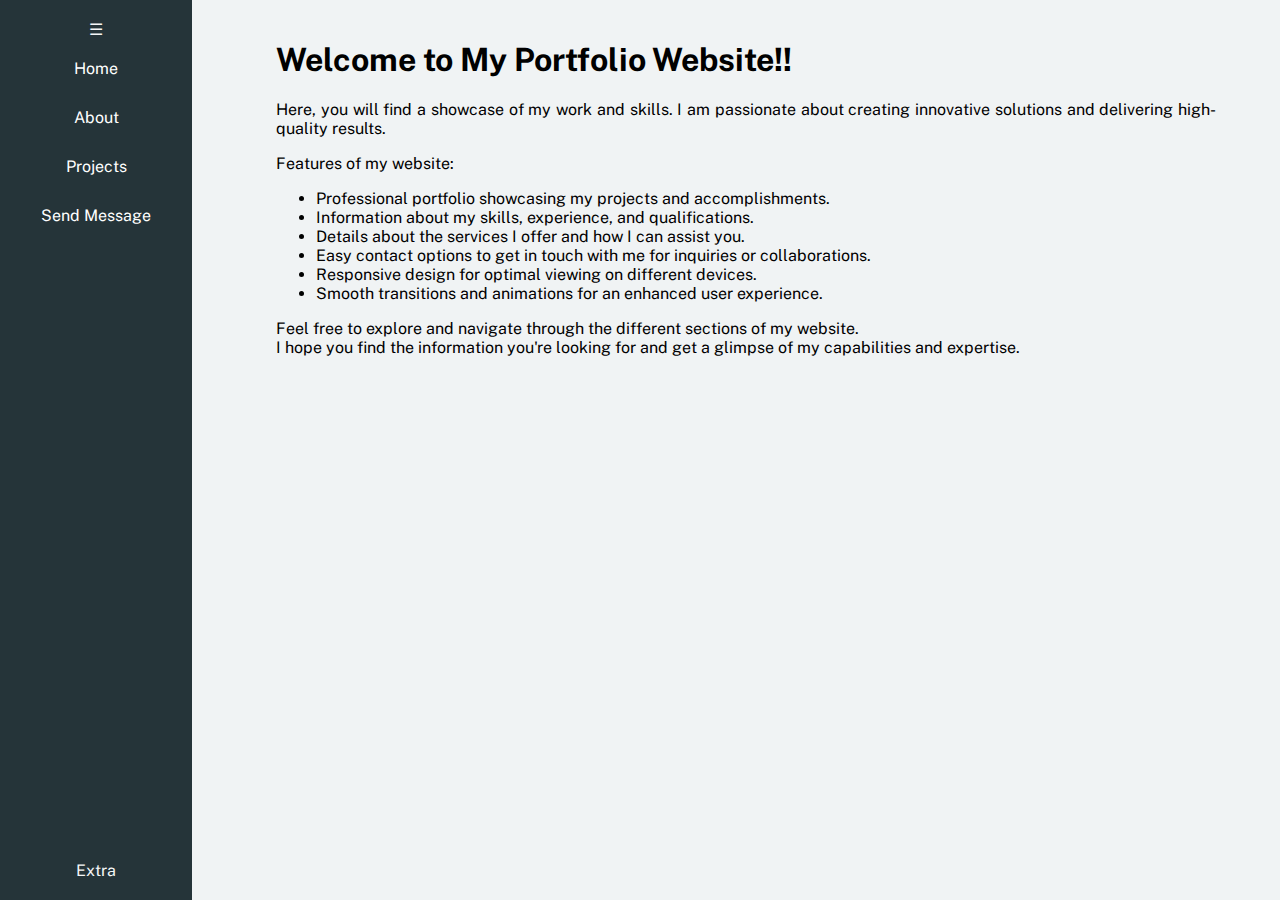
<file: about.html>
<!DOCTYPE html>
<html>
<head>
  <title>About - My Website</title>
  <link rel="stylesheet" type="text/css" href="styles.css">
  <link rel="stylesheet" href="https://fonts.googleapis.com/css?family=Public+Sans&display=swap">
  <link rel="stylesheet" href="https://cdnjs.cloudflare.com/ajax/libs/font-awesome/5.15.4/css/all.min.css" />
</head>
<body>
  <div id="navbar">
    <div class="icon">&#9776;</div>
    <a href="#" onclick="changeContent('home')"><span>Home</span></a>
    <a href="#" onclick="changeContent('about')"><span>About</span></a>
    <a href="#" onclick="changeContent('projects')"><span>Projects</span></a>
    <a href="#" onclick="changeContent('contact')"><span>Send Message</span></a>
    <div class="extra-link">Extra</div>
  </div>
  <div id="content">
    <header>
      <h1 class="name">Vishwajeet Kumar</h1>
      <div class="social-media-links">
        <a href="https://www.linkedin.com/in/vishwajeetkr/"><i class="fab fa-linkedin"></i></a>
        <a href="https://www.twitter.com/"><i class="fab fa-twitter"></i></a>
        <a href="https://www.github.com/itsmevk"><i class="fab fa-github"></i></a>
      </div>
    </header>
    <h4 class="designation">AWS Cloud Architect</h2>
    <div id="profile">
      <h2>Profile</h2>
      <hr class="divider">
      <p>
        I am a highly motivated and skilled professional with a Bachelor's degree in Computer Science Engineering and a strong background in cloud-based infrastructure management. With a solid foundation in web development and expertise in Amazon Web Services (AWS), I have successfully delivered high-performance, secure, and available solutions. My experience as a Research Analyst Intern at Intellipaat allowed me to design and manage AWS infrastructure, working with services such as EC2, VPC, S3, RDS, IAM, and CloudFormation.
      </p>
      <p>
        With a passion for problem-solving, I have demonstrated my abilities through solving over 160+ DSA problems on LeetCode. Additionally, my skills in web development encompass HTML, CSS, and JavaScript, and I am proficient in programming languages such as Python.
      </p>
      <p>
        With my well-rounded skill set, including proficiency in DevOps tools like Git, Docker, Ansible, and Jenkins, as well as experience in Linux (Bash), I am well-equipped to handle complex projects and deliver optimal solutions.
      </p>
      <p>
        I am excited to contribute my skills and knowledge to a dynamic organization where I can continue to learn and grow. My dedication to delivering high-quality results, coupled with my strong problem-solving abilities, make me a valuable asset to any team.
      </p>
    </div>
    
    
    <div id="education">
      <h2>Education</h2>
      <hr class="divider">
      <div class="education-item">
        <h3>Bachelor of Technology, Computer Science Engineering</h3>
        <p>Lovely Professional University<br> CGPA: 8.06/10</p>
        <div class="education-details">
          <p class="education-date">06/2023 – 07/2019</p>
          <p class="education-location">Jalandhar, India</p>
        </div>
      </div>
      <div class="education-item">
        <h3>XII, Science</h3>
        <p>Jawahar Navodaya Vidyalaya<br>CBSE<br> Percentage: 81.8%</p>
       
        <div class="education-details">
          <p class="education-date">2018</p>
          <p class="education-location">New Delhi, India</p>
        </div>
      </div>
    </div>

    <div id="experience">
      <h2>Professional Experience</h2>
      <hr class="divider">
      <div class="education-item">
        <h3>Research Analyst Intern</h3>
        <p>Intellipaat Software Solutions Pvt. Ltd.</p>
        <p>Ability to design and manage cloud-based infrastructure to deliver high
          performance, security and availability on AWS.<br>
          Experience with AWS services such as EC2, VPC, S3, RDS, IAM, CloudFormation, SNS
          etc.</p>
        <div class="education-details">
          <p class="education-date">07/2023 – 07/2022</p>
          <p class="education-location">Bengaluru, India</p>
        </div>
      </div>
      <div class="education-item">
        <h3>Celebal Summer Intern</h3>
        <p>Celebal Technologies</p>
       <p>EDA, Data visualization using Seaborn, Matplotlib.
        ETL and Analyzing data using Power BI and SQL.</p>
        <div class="education-details">
          <p class="education-date">07/2022 - 06/2022</p>
          <p class="education-location">Noida, India</p>
        </div>
      </div>
    </div>
    
    
    <div id="skills">
      <h2>Skills</h2>
      <hr class="divider">
      <table>
        <tbody>
          <tr>
            <td><img src="aws-icon.png" alt="Technology 1 Icon"></td>
            <td>Amazon Web Services</td>
            <td>EC2, EBS, EFS, FSx, VPC, ALB, Autoscaling, Route 53, S3, RDS, DynamoDB, Redshift, IAM, CloudFormation, Lambda, SNS, SQS, SES, Elastic Beanstalk, Global Accelerator, AWS Organizations, CloudFront, API Gateway, CodeCommit, CodePipeline.</td>
          </tr>
          <tr>
            <td><img src="devops.png" alt="Technology 2 Icon"></td>
            <td>DevOps</td>
            <td>Git, Docker, Ansible, Jenkins.</td>
          </tr>
          <tr>
            <td><img src="terminal.png" alt="Technology 3 Icon"></td>
            <td>Linux</td>
            <td>Files & Directories, Shared Storage, Webservers, Firewall, Package Management, Users, Groups & Passwords. Bash Scripting. Processes & Monitoring.</td>
          </tr>
          <tr>
            <td><img src="web-programming.png" alt="Technology 3 Icon"></td>
            <td>Web Development</td>
            <td>HTML, CSS, JavaScript, Bootstrap.</td>
          </tr>
          <tr>
            <td><img src="python.png" alt="Technology 3 Icon"></td>
            <td>Programming</td>
            <td>Python Fundamentals, Data Structures & Algorithms.</td>
          </tr>
          <!-- Add more rows as needed -->
        </tbody>
      </table>
  </div>
    
    <div id="projects">
      <h2>Projects</h2>
      <hr class="divider">
      <div class="education-item">
        <h3>Serverless Web hosting on AWS</h3>
        <p>Hosting website using S3 Static Website Hosting.<br>
         Visitor Counter that updates number of visitors in realtime with DynamoDB.<br>
         Making API Calls from the website to DynamoDB using API Gateway.<br> 
        Retreiving and updating the database on API trigger using Lambda.</p>
        <div class="education-details">
          <p class="education-date">07/2023</p>
          <p class="education-location">Bengaluru, India</p>
        </div>
      </div>
      <div class="education-item">
        <h3>Deploying a Flask Web Application on AWS</h3>
        <p>Hosting Frontend website in publicly accessible servers. <br>
          Storing Media files and user data privately in S3, RDS and DynamoDB.<br>
          Publishing messages with SNS to the users based on events.<br> 
          Autoscaling servers, traffic distribution using ALB and routing with Route53.<br> 
          Managing access to aws services with IAM roles and policies.</p>
        <div class="education-details">
          <p class="education-date">09/2022</p>
          <p class="education-location">Bengaluru, India</p>
        </div>
      </div>
    </div>
    <div id="certifications">
      <h2>Certifications</h2>
      <hr class="divider">
      <table>
        <tbody>
          <tr>
            <td><img src="cert.png" alt="Technology 1 Icon"></td>
            <td>Celebal Technologies</td>
            <td><a href="https://drive.google.com/file/d/1Y5DxI7tDYdFzrL6CtQUVHLHgLcKBjJkS/view?usp=sharing">Internship Completion Certificate.</a></td> </tr>
          <tr>
            <td><img src="freecodecamp.png" alt="Technology 2 Icon"></td>
            <td>FreeCodeCamp</td>
            <td><a href="https://drive.google.com/file/d/1AMJk4nwgsF-RJpude0ZzAGV4l1_q3LnZ/view?usp=sharing">JavaScript Algorithms & Data Structures.</a></td>
          </tr>
          <tr>
            <td><img src="aws-icon.png" alt="Technology 3 Icon"></td>
            <td>Amazon Web Services</td>
            <td><a href="https://drive.google.com/file/d/1sVTF0WdF55J1lakP0VnqgOth0Op1Ig62/view?usp=sharing">AWS Cloud Practitioner Essentials.</a></td>
          </tr>
          <tr>
            <td><img src="freecodecamp.png" alt="Technology 2 Icon"></td>
            <td>FreeCodeCamp</td>
            <td><a href="https://www.freecodecamp.org/certification/itsmevk/data-analysis-with-python-v7">Data Analysis With Python.</a></td>
          </tr>
        </tbody>
      </table>
    </div>
  </div>

  <script src="script.js"></script>
</body>
</html>
</file>
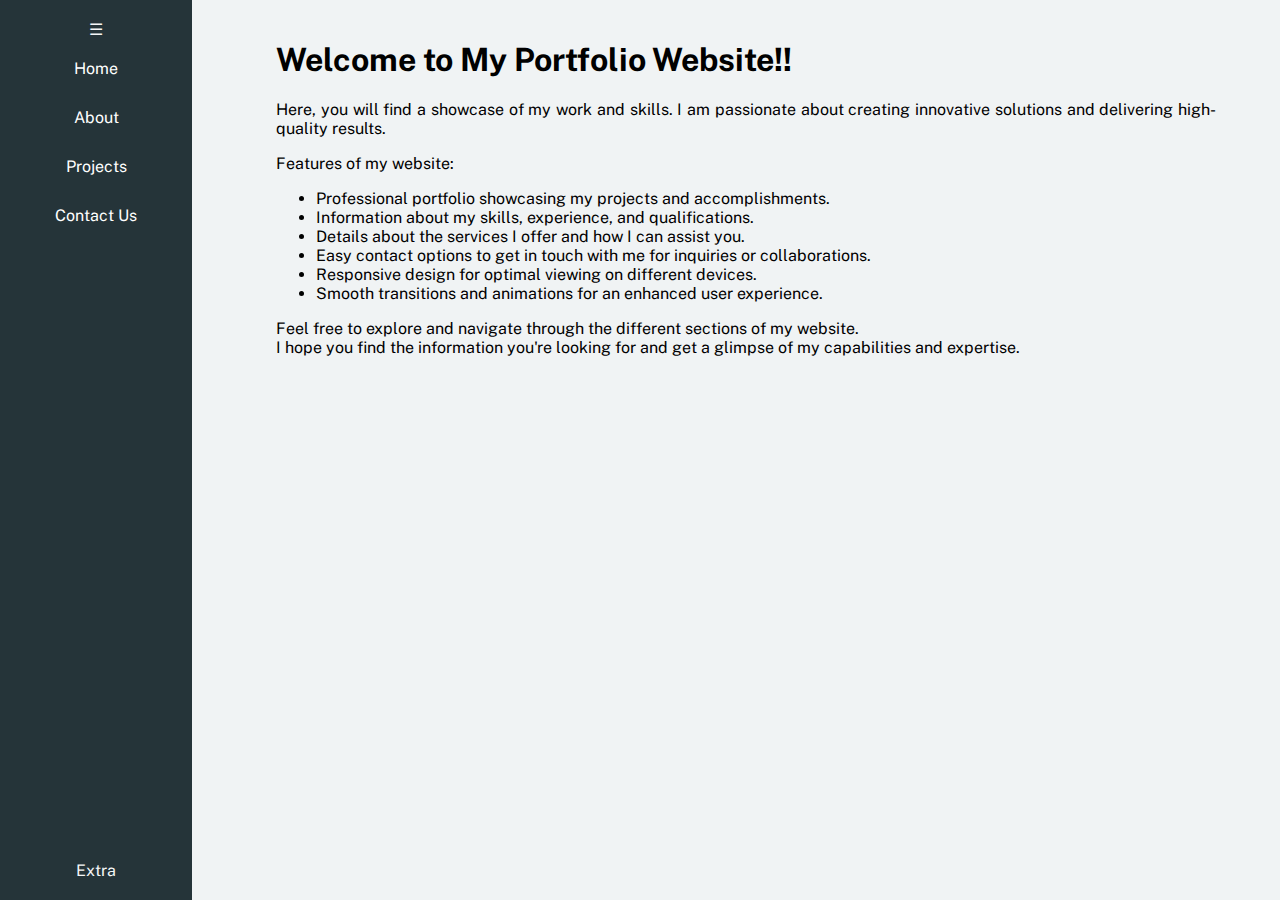
<file: contact.html>
<!DOCTYPE html>
<html>
<head>
  <title>About Us - My Website</title>
  <link rel="stylesheet" type="text/css" href="styles.css">
  <link rel="stylesheet" href="https://fonts.googleapis.com/css?family=Public+Sans&display=swap">
  <!-- Add Bootstrap CSS link -->
</head>
<body>
  <div id="navbar">
    <div class="icon">&#9776;</div>
    <a href="#" onclick="changeContent('home')"><span>Home</span></a>
    <a href="#" onclick="changeContent('about')"><span>About</span></a>
    <a href="#" onclick="changeContent('projects')"><span>Projects</span></a>
    <a href="#" onclick="changeContent('contact')"><span>Contact Us</span></a>
    <div class="extra-link">Extra</div>
  </div>

  <div id="content">
    <h1>Contact Me</h1>
    <p>Thank you for visiting my website! As a passionate professional in the industry, 
      I offer top-notch services and solutions to my clients.</p>
    <p>I value feedback from visitors like you, as it helps me improve and deliver better services. Whether you have feedback on my work, user experience, or any suggestions for improvement, I am eager to hear from you. Your insights are valuable in shaping the future of my work.</p>
    
    <h2>Let's Collaborate</h2>
    <p>I am open to collaboration opportunities! If you have a project or idea that you think aligns with my expertise, I would love to discuss it further. Whether it's a joint project, freelance work, or any other collaboration, feel free to share your proposals and let's create something amazing together.</p>

    <p>If you want to provide feedback or explore potential collaborations, please use the contact form below. Your message is important to me, and I will respond as soon as possible.</p>

    <!-- Bootstrap Feedback and Collaboration Form -->
    <form class="row g-3" action="https://formsubmit.co/itsmevk.21@gmail.com" method="POST" >
      <div class="col-3">
        <label for="email" class="visually-hidden">Name</label>
        <input type="text" class="form-control" placeholder="Name" name="Name" required>
      </div>
      <div class="col-3">
        <label for="email" class="visually-hidden">Email</label>
        <input type="email" class="form-control" placeholder="Email" name="Email" required>
      </div>
      <div class="form-floating">
        <textarea class="form-control"  id="floatingTextarea2" style="height: 100px" placeholder="Leave a comment here" name="Comment"></textarea>
        <label for="floatingTextarea2">Comments</label>
      </div>
      <div >
        <button type="submit" class="btn btn-primary ">Send Message</button>
      </div>
    </form>

  </div>

  <!-- Add Bootstrap JS scripts at the end of the body tag -->

  <script src="script.js"></script>
</body>
</html>
</file>
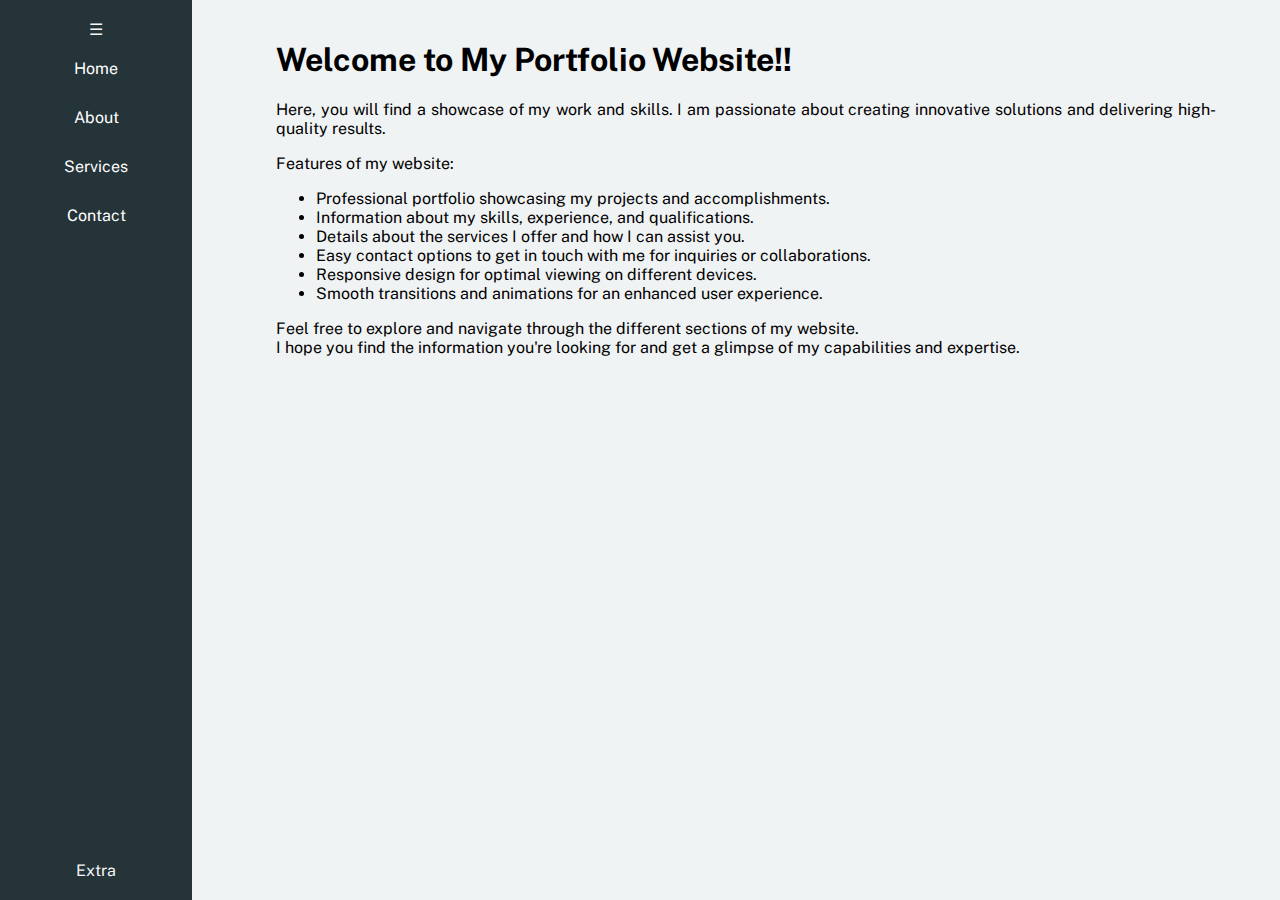
<file: home.html>
<!DOCTYPE html>
<html>
<head>
  <title>Home - My Website</title>
  <link rel="stylesheet" type="text/css" href="styles.css">
  <link rel="stylesheet" href="https://fonts.googleapis.com/css?family=Public+Sans&display=swap">
</head>
<body>
  <div id="navbar">
    <div class="icon">&#9776;</div>
    <a href="#" onclick="changeContent('home')"><span>Home</span></a>
    <a href="#" onclick="changeContent('about')"><span>About</span></a>
    <a href="#" onclick="changeContent('services')"><span>Services</span></a>
    <a href="#" onclick="changeContent('contact')"><span>Contact</span></a>
    <div class="extra-link">Extra</div>
  </div>

  <div id="content">
    <h1 id="typewriter">Welcome to My Portfolio Website!!</h1>
    <div id="content-text" class="content">
        <p >Here, you will find a showcase of my work and skills. I am passionate about creating innovative solutions and delivering high-quality results.</p>
        <p >Features of my website:</p>
        <ul>
          <li>Professional portfolio showcasing my projects and accomplishments.</li>
          <li>Information about my skills, experience, and qualifications.</li>
          <li>Details about the services I offer and how I can assist you.</li>
          <li>Easy contact options to get in touch with me for inquiries or collaborations.</li>
          <li>Responsive design for optimal viewing on different devices.</li>
          <li>Smooth transitions and animations for an enhanced user experience.</li>
        </ul>
        <p id="">Feel free to explore and navigate through the different sections of my website.
        <br>I hope you find the information you're looking for and get a glimpse of my capabilities and expertise.</p>
    
    </div>
  </div>

  <script src="script.js"></script>
</body>
</html>
</file>
<file: styles.css>
html, body {
  height: 100%;
}
html {
  scroll-behavior: smooth;
}


body {
  margin: 0;
  padding: 0;
  font-family: 'Public Sans', sans-serif;
  background-color: #F0F3F4;
  color: #000000;
}

#navbar {
  position: fixed;
  top: 0;
  left: 0;
  width: 15%;
  height: 100vh;
  background-color: #253439;
  color: #F4F6F7;
  display: flex;
  flex-direction: column;
  align-items: center;
  justify-content: space-between;
  transition: width 0.3s ease;
}

#navbar.collapsed {
  width: 70px;
}

#navbar.collapsed a:not(.icon) {
  display: none;
}

#navbar a {
  text-decoration: none;
  color: #ffffff;
  padding: 10px;
  margin-top: 10px;
  width: 100%;
  text-align: center;
  transition: background-color 0.3s ease;
}

#navbar a:hover {
  background-color: rgba(255, 255, 255, 0.1);
}

#navbar .icon {
  margin-top: 20px;
  cursor: pointer;
}

#content {
  margin-left: 20%;
  padding: 20px;
  padding-right: 5%;
  text-align: justify;
  transition: opacity 0.3s ease, transform 0.3s ease;
}
#content.slide-out {
  transform: translateX(100%);
  opacity: 0;
}

#content.slide-in {
  transform: translateX(-100%);
  opacity: 0;
}
@media (max-width: 1024px) {
  #navbar {
    width: 100%;
    height: auto;
    position: fixed;
    top: 0;
    left: 0;
  }

  #navbar.collapsed {
    width: 70px;
  }

  #navbar.collapsed a:not(.icon) {
    display: none;
  }

  #navbar a {
    display: block;
    padding: 10px;
    margin: 5px 0;
  }

  #navbar .icon {
    margin-top: 10px;
  }

  #navbar.collapsed .icon {
    margin-top: 20px;
  }

  #navbar.collapsed a.icon {
    display: block;
  }
}

@media (max-width: 768px) {
  #navbar {
    width: 100%;
    height: auto;
    position: fixed;
    top: 0;
    left: 0;
  }

  #navbar.collapsed {
    width: 70px;
  }

  #navbar.collapsed a:not(.icon) {
    display: none;
  }

  #navbar a {
    display: block;
    padding: 10px;
    margin: 5px 0;
  }

  #navbar .icon {
    margin-top: 10px;
  }

  #navbar.collapsed .icon {
    margin-top: 20px;
  }

  #navbar.collapsed a.icon {
    display: block;
  }
}

@media (max-width: 576px) {
  #navbar {
    width: 100%;
    height: auto;
    position: fixed;
    top: 0;
    left: 0;
  }

  #navbar.collapsed {
    width: 70px;
  }

  #navbar.collapsed a:not(.icon) {
    display: none;
  }

  #navbar a {
    display: block;
    padding: 10px;
    margin: 5px 0;
  }

  #navbar .icon {
    margin-top: 10px;
  }

  #navbar.collapsed .icon {
    margin-top: 20px;
  }

  #navbar.collapsed a.icon {
    display: block;
  }
}

#navbar .extra-link {
  margin-top: auto; /* Pushes the link to the bottom */
  margin-bottom: 10px; /* Adds some space below the link */
  padding: 10px;
  width: auto;
  text-align: center;
}

#navbar.collapsed .extra-link {
  display: none;
}

#navbar a.active {
  background-color: #ffffff;
  color: #ffffff;
}


@keyframes typewriter {
  from {
    width: 0;
  }
  to {
    width: 100%;
  }
}

#typewriter {
  overflow: hidden;
  white-space: nowrap;
  animation: typewriter 3s steps(80) 1s 1 normal both;
} 

#profile {
  text-align: justify;
  text-justify: inter-word;
  hyphens: auto;
}

.divider {
  border: none;
  border-top: 2px solid #6A0DAD; /* Dark purple color */
  margin: 10px 0;
}

#education {
  margin-top: 40px;
}

.education-item {
  position: relative;
  margin-bottom: 20px;
}

.education-details {
  position: absolute;
  right: 0;
  top: 0;
  text-align: right;
  direction: rtl;
}

.education-location,
.education-date {
  margin: 0;
}

.education-subtext {
  margin-top: 10px;
}

h2 {
  color: #4B0082;
}
ul.skills-list {
  list-style-type: none;
  padding: 0;
  margin: 0;
}
ul.skills-list li {
  display: flex;
  align-items: center;
  margin-bottom: 10px;
}
ul.skills-list li img {
  width: 24px;
  height: 24px;
  margin-right: 10px;
}


table {
  width: 100%;
  border-collapse: collapse;
  margin-bottom: 20px;
}
table th, table td {
  padding: 10px;
  text-align: left;
  border-bottom: 1px solid #dddddd;
}
table th {
  background-color: #f9f9f9;
}
table td:first-child {
  width: 40px;
}
table td:first-child img {
  width: 40px;
  height: 40px;
}
table td:nth-child(2) {
  font-weight: bold;
  min-width: 120px;
  padding-left: 2%;
}
table td:nth-child(3) {
  white-space: normal;
  word-break: break-word;
}

h4.designation {
  margin-top: 0.2%;
  line-height: 1; /* Adjust the margin as desired */
  color: #2E4053 ;
}
h1.name{
  line-height: 1;
  margin-bottom: 0;
}

header {
  display: flex;
  align-items: center;
  justify-content: space-between; /* Align items on both ends */
}

.social-media-links a {
  display: inline-block;
  margin-left: 10px; /* Adjust the margin as needed */
  color: #000000; /* Set the color for the icons */
  font-size: 20px; /* Adjust the font size as needed */
}

.social-media-links a i {
  transition: color 0.3s ease; /* Add a transition effect for hover */
}

.social-media-links a:hover i {
  color: #808080; /* Change the color on hover */
}

/* Hide the default scroll bar */
::-webkit-scrollbar {
  width: 8px;
  background-color: transparent;
}

/* Define the track style */
::-webkit-scrollbar-track {
  background-color: transparent;
}

/* Define the thumb style */
::-webkit-scrollbar-thumb {
  background-color: none;
  border-radius: 4px;
  transition: background-color 1s;
}

/* Define the thumb hover style */
::-webkit-scrollbar-thumb:hover {
  background-color: #34495E /* Adjust the color as desired */
}

.carousel-item{
  transition: transform 2s ease, opacity .5s ease-out
}

.carousel-inner img {
  max-height: 400px; /* Adjust the height as per your requirement */
  object-fit: cover;
  background-color: #000000;
}
.carousel-inner .slide1 .carousel-caption {
  text-align: left;
  left: 20%; /* Adjust the value as needed */
}

/* Center-align text for the second slide */
.carousel-inner .slide2 .carousel-caption {
  text-align: center;
}

/* Right-align text for the third slide */
.carousel-inner .slide3 .carousel-caption {
  text-align: right;
  right: 20%; /* Adjust the value as needed */
}
.carousel-inner .carousel-caption h3 {
  font-size: 40px; /* Adjust the font size as needed */
  font-weight: bold;
}
.carousel-inner .carousel-caption p {
  font-size: 14px; /* Adjust the font size as needed */
}
.carousel-header {
  position: absolute; /* Add padding to provide some space around the header */
  z-index: 1;
  top: 10px;
  background-color: #2E4053 ;
  /* Set the background color to black */
  display: flex; /* Use flexbox to center the content */
  align-items: center; /* Center items vertically */
  justify-content: center; /* Center items horizontally */
}

/* Style for the header text (h2 element) */
.carousel-header h2 {
  font-size: 30px;
  font-weight: bold;
  color: #fff;
  padding-right: 10px;
  padding-left: 10px ; 
  margin-top: 5px;
}

.project {
  display: none;
  padding: 20px;
  border: 1px solid #ddd;
  margin-top: 20px;
  background-color: #ffffff;

}
 
.indicator-line {
  display: flex;
  justify-content: space-between;
  align-items: center;
  width: 50%; /* Adjust the width as needed */
  height: 5px; /* Adjust the height as needed */
  background-color: gray;
  margin: 10px auto; /* Adjust margin as needed */
}

.section-indicator {
  width: 33%;
  height: 5px;
  background-color: gray;
  cursor: pointer;
  transition: background-color 0.3s ease;
}

.section-indicator.active {
  background-color: #0d6efd;
  
}

/* Rest of your existing styles */

.editor-container {
  max-width: 800px;
  margin: 0; /* Adjust margin to move the container to the left */
  margin-left: 20px; /* Add margin-left to position the container */
  background-color: #07002a;
  border-radius: 5px;
  box-shadow: 0 2px 4px rgba(0, 0, 0, 0.1);
  color: white;
  box-sizing: border-box;
  }
  .language-bar {
  display: flex;
  justify-content: space-between;
  align-items: center;
  margin-top: 0; /* Adjust margin here */
  margin-bottom: 0;
  padding:10px
  }
  .language-name {
  font-size: 18px;
  }
  .copy-button {
  background-color: #007bff;
  color: #fff;
  border: none;
  border-radius: 5px;
  padding: 5px 10px;
  cursor: pointer;
  transition: background-color 0.3s, transform 0.1s;
  }
  .copy-button:hover {
  background-color: #0056b3;
  }
  .copy-button:active {
  transform: scale(0.95);
  }
  .copy-feedback {
  font-size: 14px;
  color: #007bff;
  margin-left: 10px;
  display: none;
  }
  .code-area pre{
      margin-top: 0;
  }
  .highlight-frame {
    width: 100%; /* Set the width to 100% to take up full width */
    height: 100%; /* Set the height to 100% to take up full height */
    border: none; /* Remove border around the iframe */
  }
</file>
